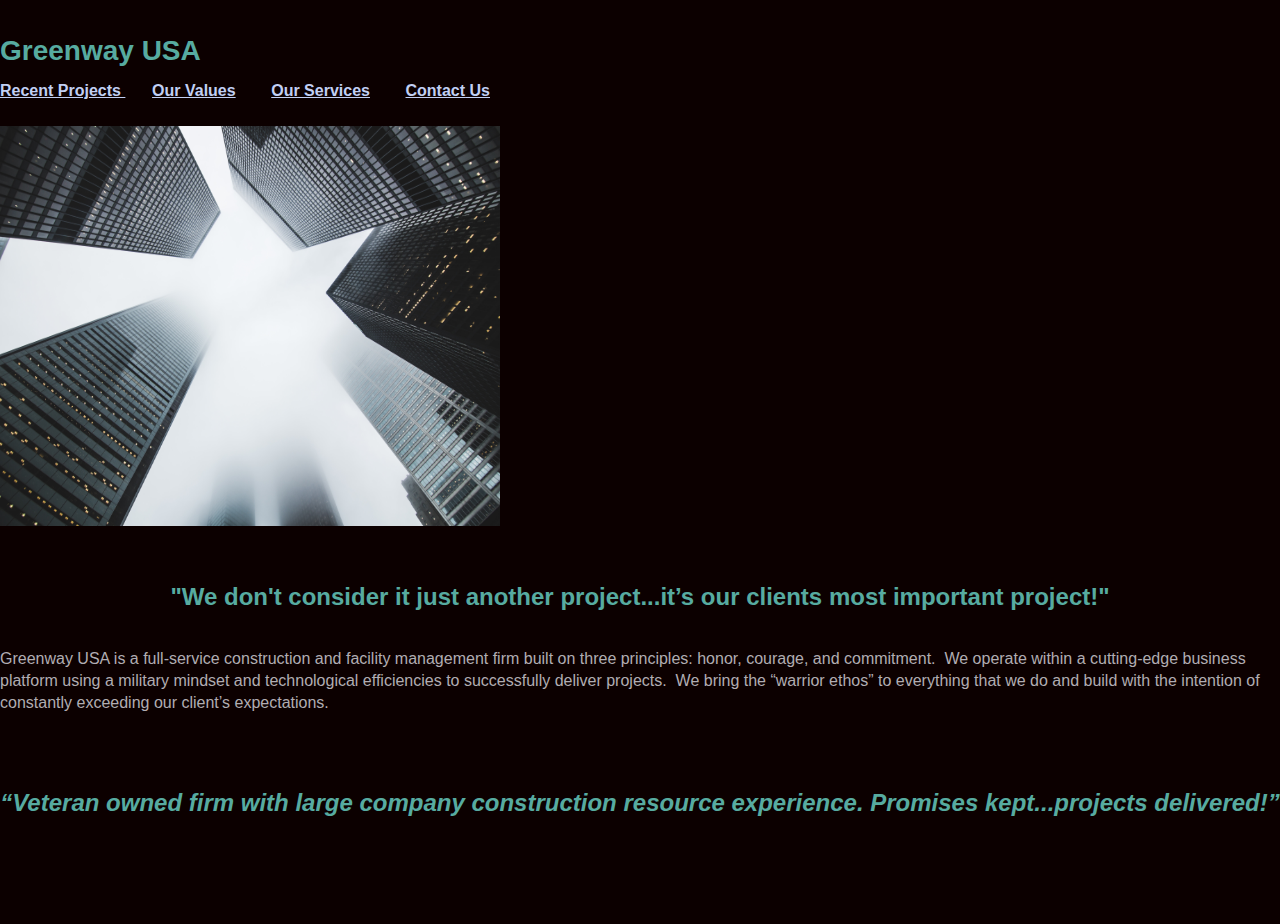
<file: index.html>
<!doctype html>
<html>
<head>
<meta charset="utf-8">
<title>Greenway USA Homepage</title>
<link href="styles.css" rel="stylesheet" type="text/css">
</head>

<body>
<h1>&nbsp;</h1>
<h1>Greenway USA  &nbsp;&nbsp;&nbsp;&nbsp;&nbsp;&nbsp;&nbsp;&nbsp;&nbsp;&nbsp;&nbsp;&nbsp;&nbsp; &nbsp;&nbsp;&nbsp;&nbsp;&nbsp;&nbsp;&nbsp; </h1>
<p><strong><a href="page1.html">Recent Projects&nbsp;</a>&nbsp;&nbsp;&nbsp;&nbsp;&nbsp; <a href="page2.html">Our Values</a>&nbsp;&nbsp;&nbsp; &nbsp;&nbsp;&nbsp; <a href="page3.html">Our Services</a>&nbsp;&nbsp;&nbsp; &nbsp;&nbsp;&nbsp;  <a href="page4.html">Contact</a></strong><a href="page4.html"><strong> Us</strong></a>&nbsp;</p>
<img src="images/main website photo.jpg" width="500" height="400" alt=""/>
<p>&nbsp;</p>
<h2><strong>&quot;We don't consider  it just another project...it’s our clients most important project!&quot;</strong></h2>
<p><b><br>
</b> Greenway USA is a full-service construction and facility  management firm built on three principles: honor, courage, and commitment.  &nbsp;We operate within a cutting-edge business platform using a military  mindset and technological efficiencies to successfully deliver projects.  &nbsp;We bring the “warrior ethos” to everything that we do and build with the  intention of constantly exceeding our client’s expectations. </p>
<p>&nbsp;</p>

<h2><strong><em>“Veteran  owned firm with large company construction resource experience. Promises kept...projects  delivered!”</em></strong></h2>
<p>&nbsp;</p>
<p>&nbsp;</p>
</body>
</html>
</file>
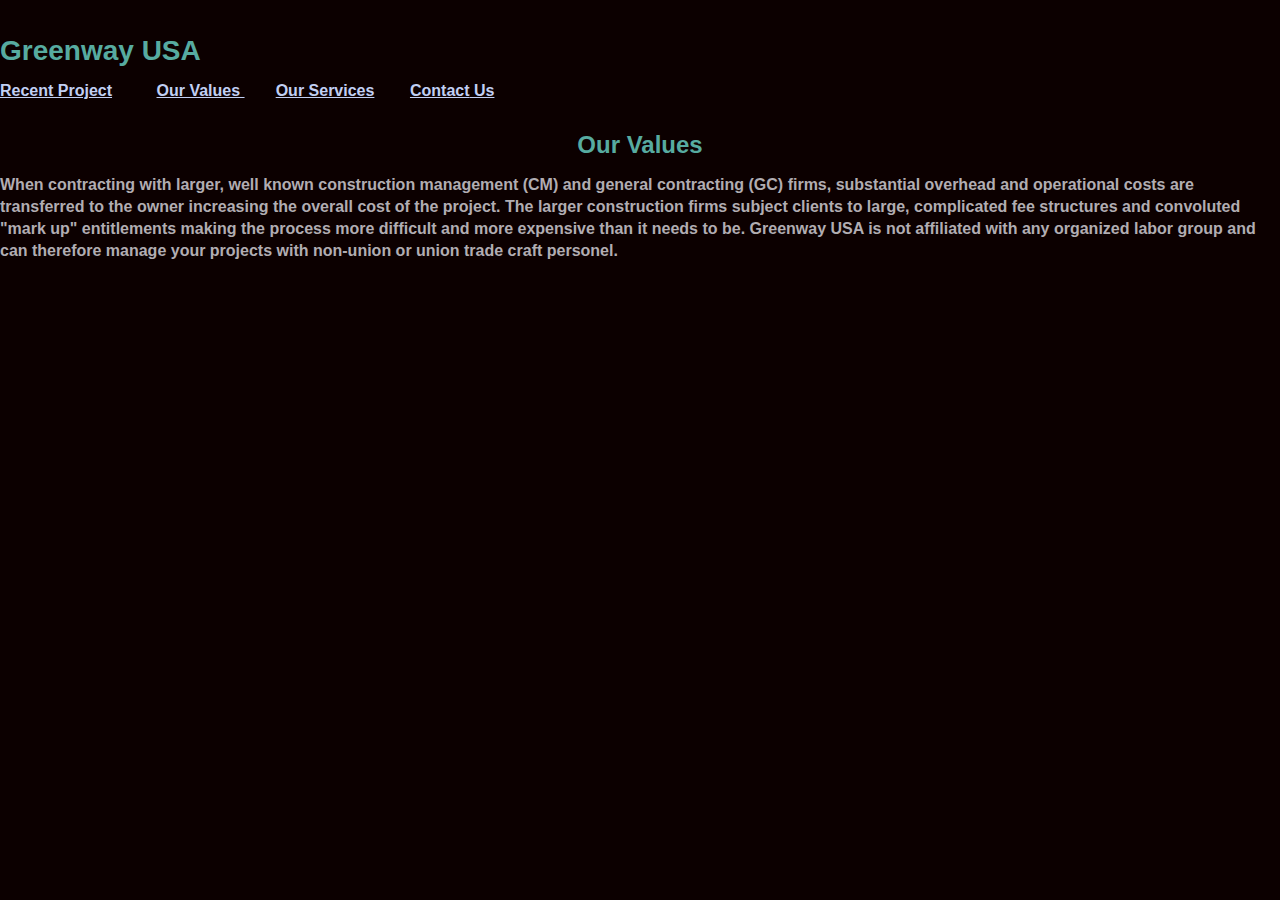
<file: page2.html>
<!doctype html>
<html>
<head>
<meta charset="utf-8">
<title>Our Values</title>
<link href="styles.css" rel="stylesheet" type="text/css">
</head>

<body>
<h1>&nbsp;</h1>
<h1> Greenway USA &nbsp;&nbsp;&nbsp;&nbsp;&nbsp;&nbsp;&nbsp;&nbsp;&nbsp;&nbsp;&nbsp;&nbsp;&nbsp; &nbsp;&nbsp;&nbsp;&nbsp;&nbsp;&nbsp;&nbsp; </h1>
<p><strong><a href="page1.html">Recent Project</a>&nbsp; &nbsp; &nbsp; &nbsp; &nbsp; <a href="page2.html">Our Values&nbsp;</a>&nbsp;&nbsp; &nbsp;&nbsp;&nbsp; <a href="page3.html">Our Services</a>&nbsp;&nbsp;&nbsp; &nbsp;&nbsp;&nbsp; <a href="page4.html">Contact</a></strong><a href="page4.html"><strong> Us</strong></a></p>

<h2><strong>Our Values </strong></h2>
<p><strong>When contracting with larger, well known construction management (CM) and general contracting (GC) firms, substantial overhead and operational costs are transferred to the owner increasing the overall cost of the project. The larger construction firms subject clients to large, complicated fee structures and convoluted "mark up" entitlements making the process more difficult and more expensive than it needs to be. Greenway USA is not affiliated with any organized labor group and can therefore manage your projects with non-union or union trade craft personel. </strong></p>
</body>
</html>
</file>
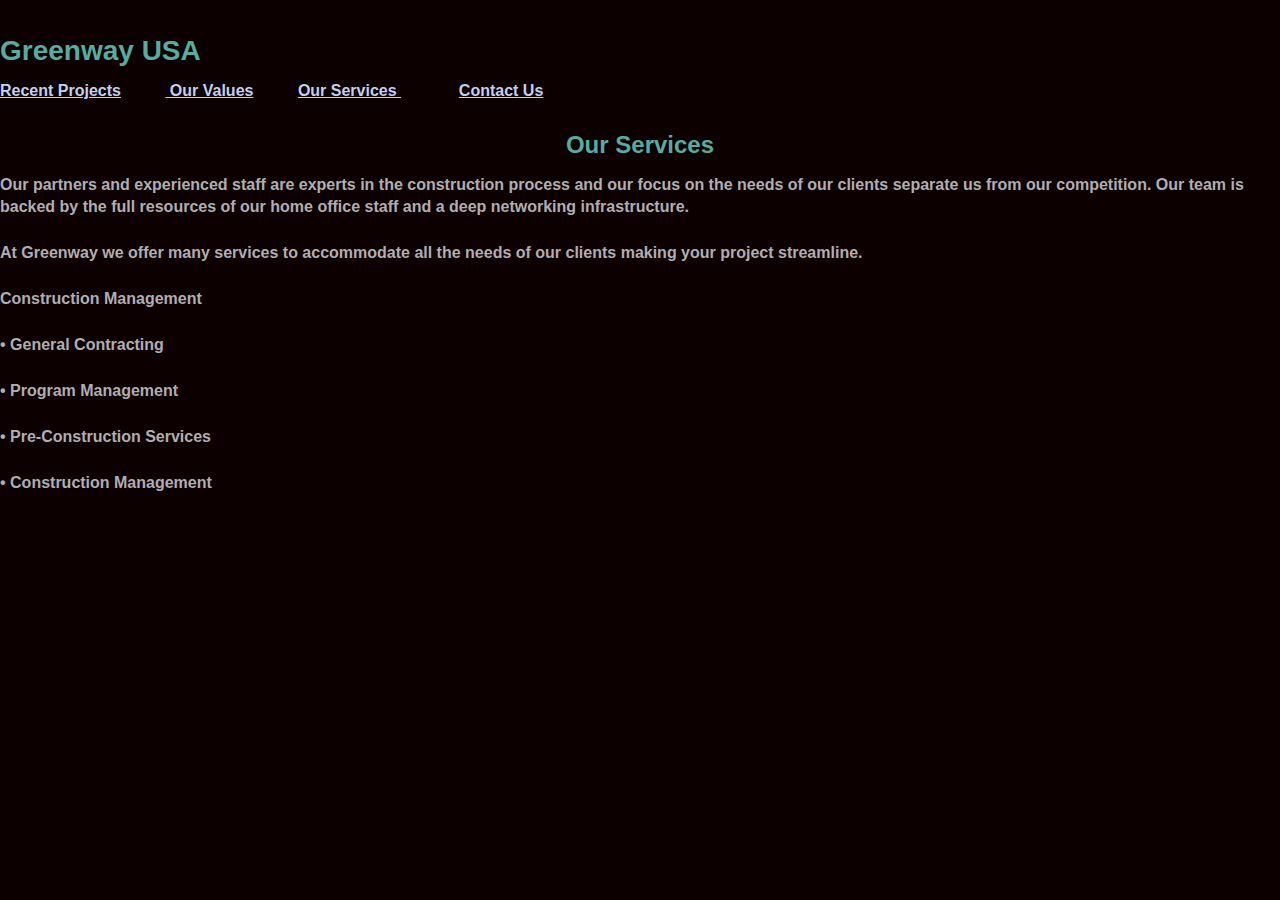
<file: page3.html>
<!doctype html>
<html>
<head>
<meta charset="utf-8">
<title>Our Services</title>
<link href="styles.css" rel="stylesheet" type="text/css">
</head>

<body>
<h1>&nbsp;</h1>
<h1> Greenway USA &nbsp;&nbsp;&nbsp;&nbsp;&nbsp;&nbsp;&nbsp;&nbsp;&nbsp;&nbsp;&nbsp;&nbsp;&nbsp; &nbsp;&nbsp;&nbsp;&nbsp;&nbsp;&nbsp;&nbsp; </h1>
<p><strong><a href="page1.html">Recent Projects</a>&nbsp; &nbsp; &nbsp; &nbsp; &nbsp; <a href="page2.html">&nbsp;Our Values</a>&nbsp; &nbsp; &nbsp; &nbsp; &nbsp; <a href="page3.html">Our Services&nbsp;</a>&nbsp; &nbsp; &nbsp; &nbsp; &nbsp; &nbsp;&nbsp; <a href="page4.html">Contact</a></strong><a href="page4.html"><strong> Us</strong></a></p>
<h2><strong>Our Services </strong></h2>
<p><strong>Our partners and experienced staff are experts in the construction process and our focus on the needs of our clients separate us from our competition. Our team is backed by the full resources of our home office staff and a deep networking infrastructure. </strong></p>
<p><strong>At Greenway we offer many services to accommodate all the needs of our clients making your project streamline. </strong></p>
<p><strong>Construction Management </strong></p>
<p><strong>• General Contracting</strong></p>
<p><strong> • Program Management </strong></p>
<p><strong>• Pre-Construction Services </strong></p>
<p><strong>• Construction Management </strong></p>
<p><strong>&nbsp; </strong></p>
</body>
</html>
</file>
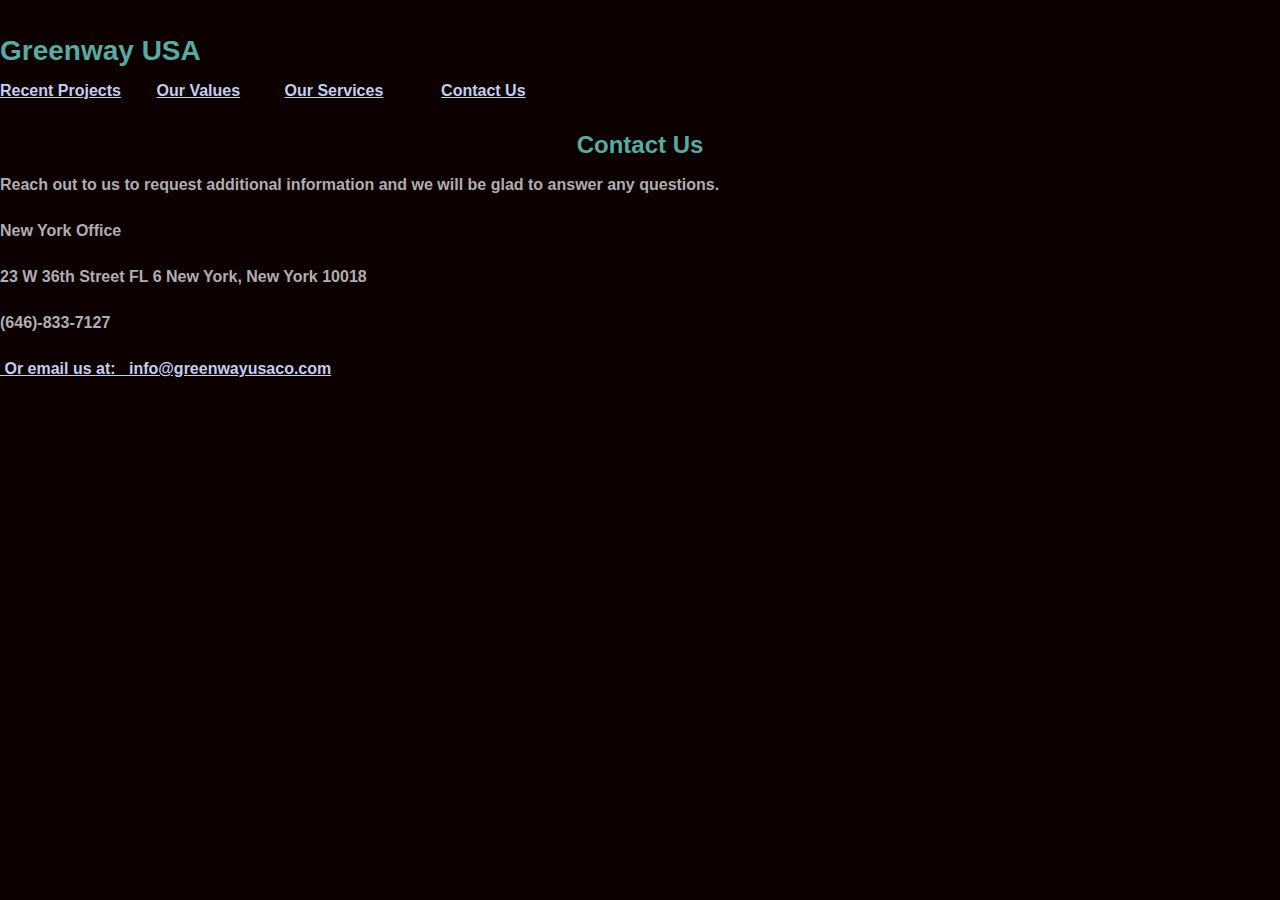
<file: page4.html>
<!doctype html>
<html>
<head>
<meta charset="utf-8">
<title>Contact Us</title>
<link href="styles.css" rel="stylesheet" type="text/css">
</head>

<body>
<h1>&nbsp;</h1>
<h1> Greenway USA &nbsp;&nbsp;&nbsp;&nbsp;&nbsp;&nbsp;&nbsp;&nbsp;&nbsp;&nbsp;&nbsp;&nbsp;&nbsp; &nbsp;&nbsp;&nbsp;&nbsp;&nbsp;&nbsp;&nbsp; </h1>
<p><strong><a href="page1.html">Recent Projects</a>&nbsp; &nbsp; &nbsp; &nbsp; <a href="page2.html">Our Values</a>&nbsp;&nbsp; &nbsp;&nbsp; &nbsp;&nbsp;&nbsp; <a href="page3.html">Our Services</a>&nbsp;&nbsp; &nbsp; &nbsp; &nbsp; &nbsp; &nbsp; <a href="page3.html">Contact</a></strong><a href="page4.html"><strong> Us</strong></a></p>
<h2><strong>Contact Us </strong></h2>
<p><strong>Reach out to us to request additional information and we will be glad to answer any questions. </strong></p>
<p><strong>New York Office</strong></p>
<p><strong> 23 W 36th Street FL 6 New York, New York 10018 </strong></p>
<p><strong>(646)-833-7127 </strong></p>
<p><strong><a href="mailto: info@greenwayusaco.com"> &nbsp;Or email us at:&nbsp; &nbsp;info@greenwayusaco.com</a>&nbsp; </strong></p>
</body>
</html>
</file>
<file: styles.css>
@charset "utf-8";

body {
margin: 0;
padding: 0;
font-family: 'Alegreya Sans', Arial, Helvetica, sans-serif;
color: #b1adb2;
font-size: 16px;
line-height: 22px;
background: #0c0000;	
}

.container {
margin: 0 auto;
width: 1024px;	
}

.content {
margin: 0;
padding: 15px 142px;	
}

.img_right {
float: right;
padding: 0 15px 24px 30px;	
width: 225px;
}


h1, h2 {
font-family: 'Alegreya Sans', Arial, Helvetica, sans-serif;
color: #57aba0;	
font-weight: 700;
}

h1 {
margin: 0 0 18px 0;
font-size: 28px;
}

h2 {
    margin: 32px 0 18px 0;
    font-size: 24px;
    text-align: center;
}

p {
margin: 0 0 24px 0;	
}

a {
    color: #C1CFF3;
    text-decoration: underline;
}

a:hover {
color: #961c78;	
}
</file>
